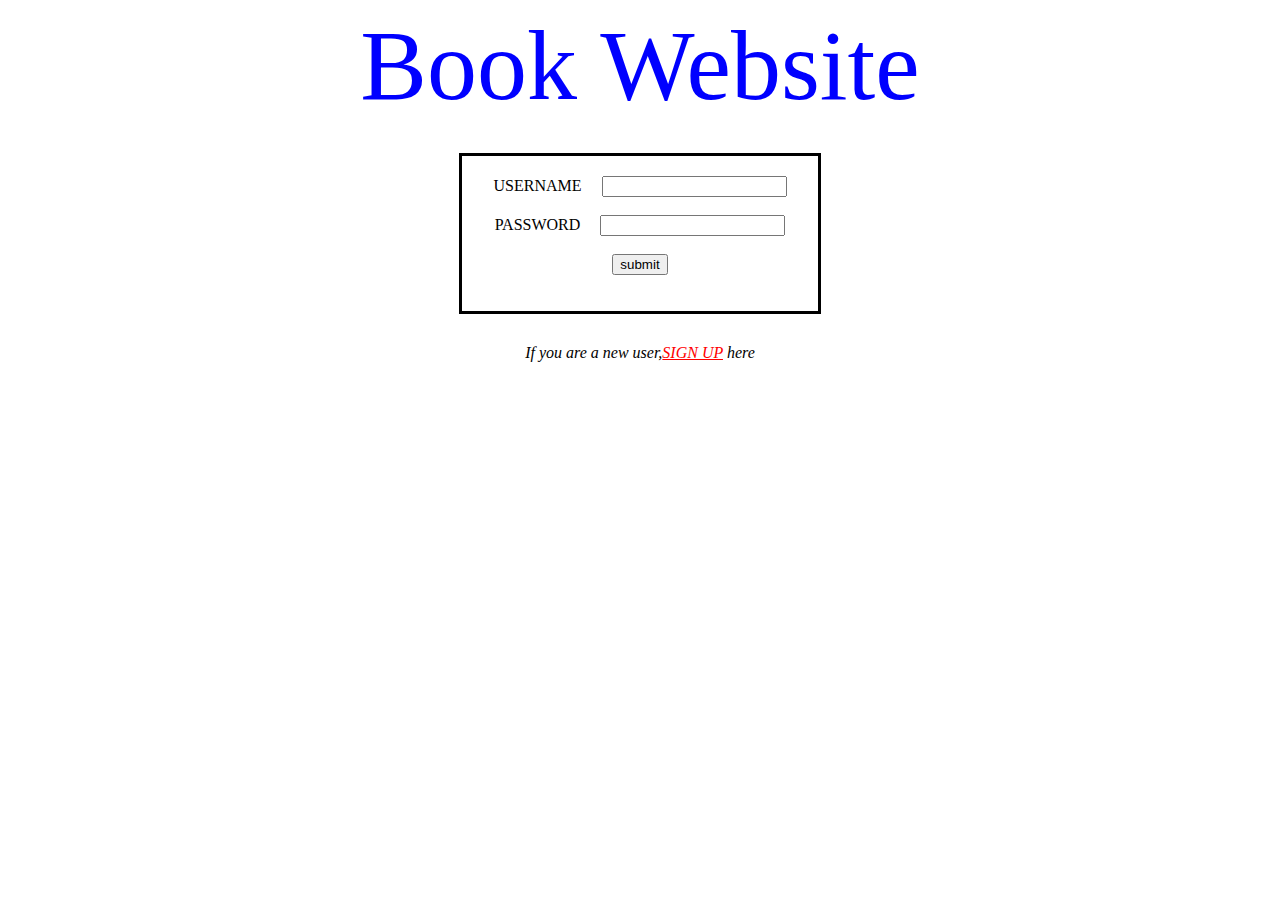
<file: war/index.html>
<!DOCTYPE HTML PUBLIC "-//W3C//DTD HTML 4.01 Transitional//EN">
<!-- The HTML 4.01 Transitional DOCTYPE declaration-->
<!-- above set at the top of the file will set     -->
<!-- the browser's rendering engine into           -->
<!-- "Quirks Mode". Replacing this declaration     -->
<!-- with a "Standards Mode" doctype is supported, -->
<!-- but may lead to some differences in layout.   -->

<html>
<head>
<meta http-equiv="content-type" content="text/html; charset=UTF-8">
<title>Hello App Engine</title>
<link rel="stylesheet" style="text/css" href="cssfile.css">
</head>

<body>
	<header>Book Website</header>
	

		
		<div id="div">
		<form method="post" action="Login">
			USERNAME &nbsp; &nbsp; <input type="text" name="username" /> <br />
			<br /> PASSWORD &nbsp; &nbsp; <input type="password" name="pwd" />
			<br /> <br /> <input type="submit" value="submit" />
		</form>
	</div>
	<footer>If you are a new user,<a href="signUp.html">SIGN UP</a> here</footer>
</body>
</html>
</file>
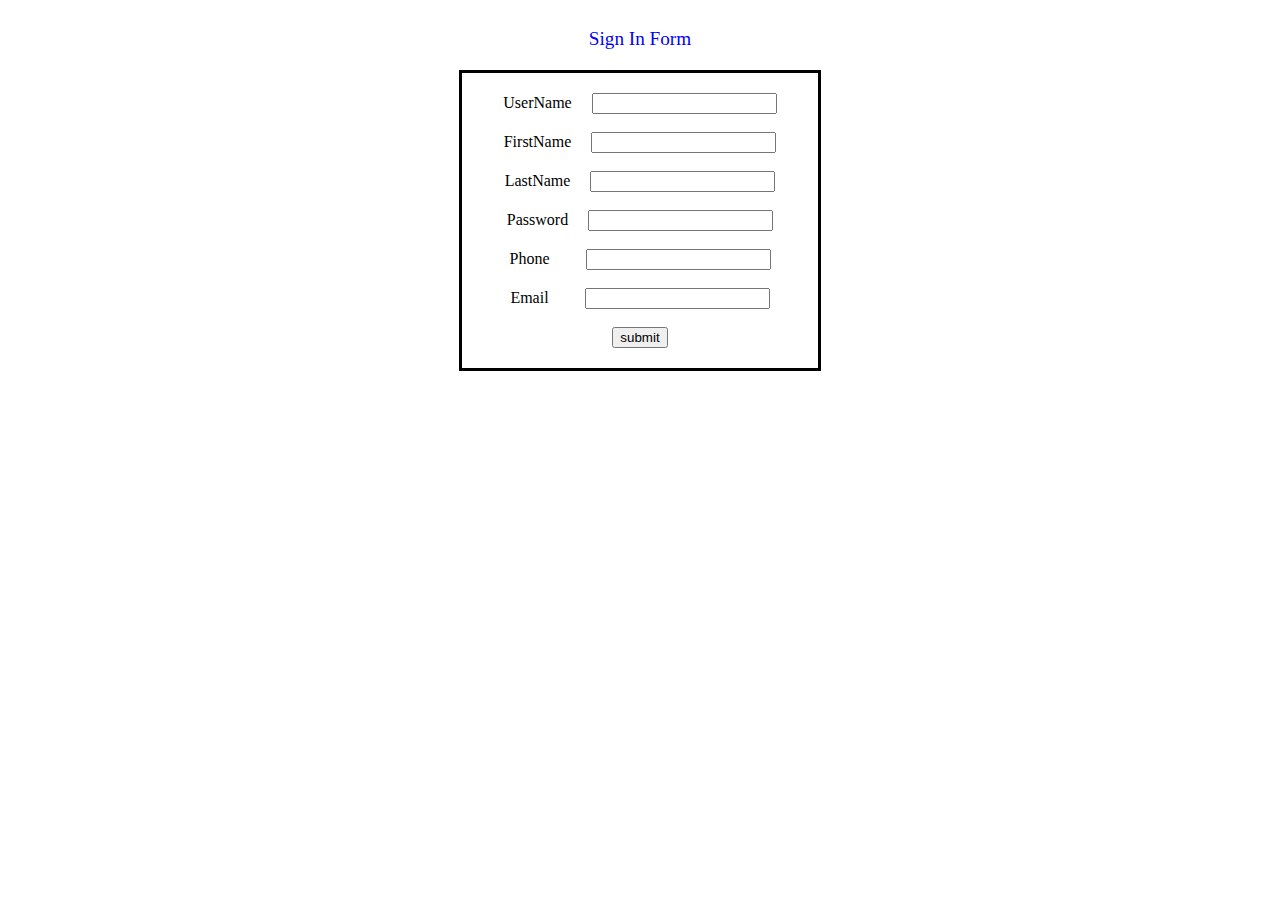
<file: war/signUp.html>
<!DOCTYPE html>
<html>
<head>
<meta charset="ISO-8859-1">
<title>Insert title here</title>
<link rel="stylesheet" style="text/css" href="cssfile3.css">
</head>
<body>
<header>Sign In Form</header>
<div id="div">
	<form method="post" action="Register">

		UserName &nbsp; &nbsp; <input type="text" name="username" /> <br />
		<br /> FirstName &nbsp; &nbsp; <input type="text" name="firstname" />
		<br /> <br /> LastName &nbsp; &nbsp; <input type="text"
			name="lastname" /> <br /> <br /> Password &nbsp; &nbsp; <input
			type="password" name="password" /><br /> <br /> Phone &nbsp;&nbsp;&nbsp;&nbsp;&nbsp;
		&nbsp; <input type="text" name="ph_no" /><br /> <br /> Email &nbsp;&nbsp;&nbsp;&nbsp;&nbsp;
		&nbsp; <input type="text" name="email" /><br /> <br /> <input
			type="submit" value="submit" />

	</form>
	</div>
</body>
</html>
</file>
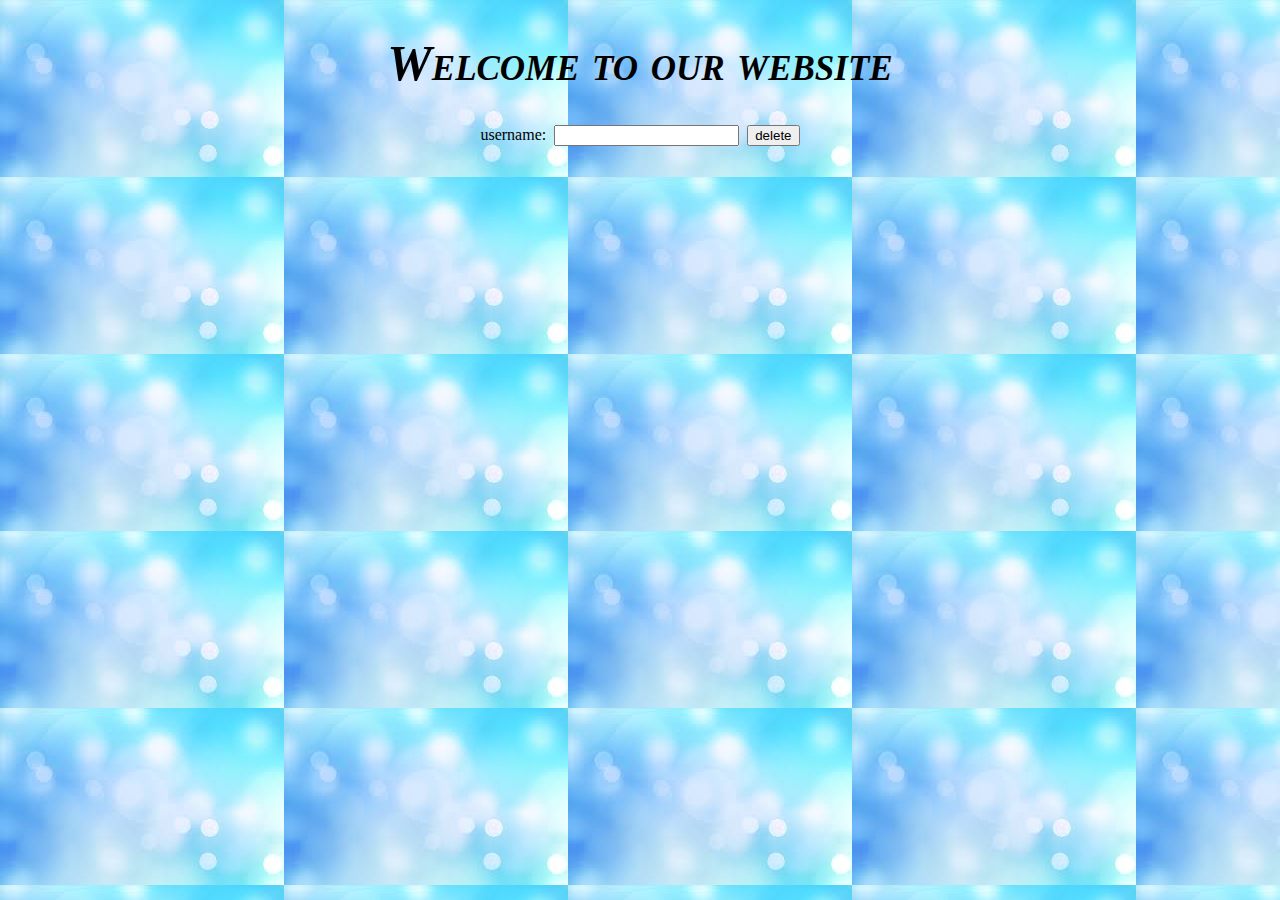
<file: war/WelcomePage.html>
<!DOCTYPE html>
<html>
<head>
<meta charset="ISO-8859-1">
<title>Insert title here</title>
<link rel="stylesheet" style="text/css" href="cssfile1.css">
</head>
<body>
	<h1 align="center">Welcome to our website</h1>
	<div id="div">
	<form method="post" action="DeleteUser">
		username:&nbsp; <input type="text" name="delete" />&nbsp; <input
			type="submit" value="delete" />
	</form>
	</div>
</body>
</html>
</file>
<file: war/cssfile.css>
a {
	color: red;
}

header {
	text-align: center;
	color: blue;
	font-size:100;
}

#div {
	text-align: center;
	width: 25%;
	border-style: solid;
	border-width: medium;
	margin: 30 auto;
	padding: 20px;
}

footer {
	text-align: center;
	font-style: italic;
}
</file>
<file: war/cssfile3.css>
@CHARSET "ISO-8859-1";
@CHARSET "ISO-8859-1";
header {
	text-align: center;
	color: blue;
	font-size:100;
	padding:20px;
	font-size:larger;
	font-family:small-caps;
}

#div {
	text-align: center;
	width: 25%;
	border-style: solid;
	border-width: medium;
	margin:  auto ;
	padding: 20px;
}
</file>
<file: war/cssfile1.css>
h1{
	font-style : italic;
	font-family: "Times New Roman", Georgia, Serif;
	font-size : 50px;
	font-weight : bold;
	font-variant : small-caps; 
}
#div{
	text-align:center;
}
body{
	background-image: url("san.jpg");
}
</file>
